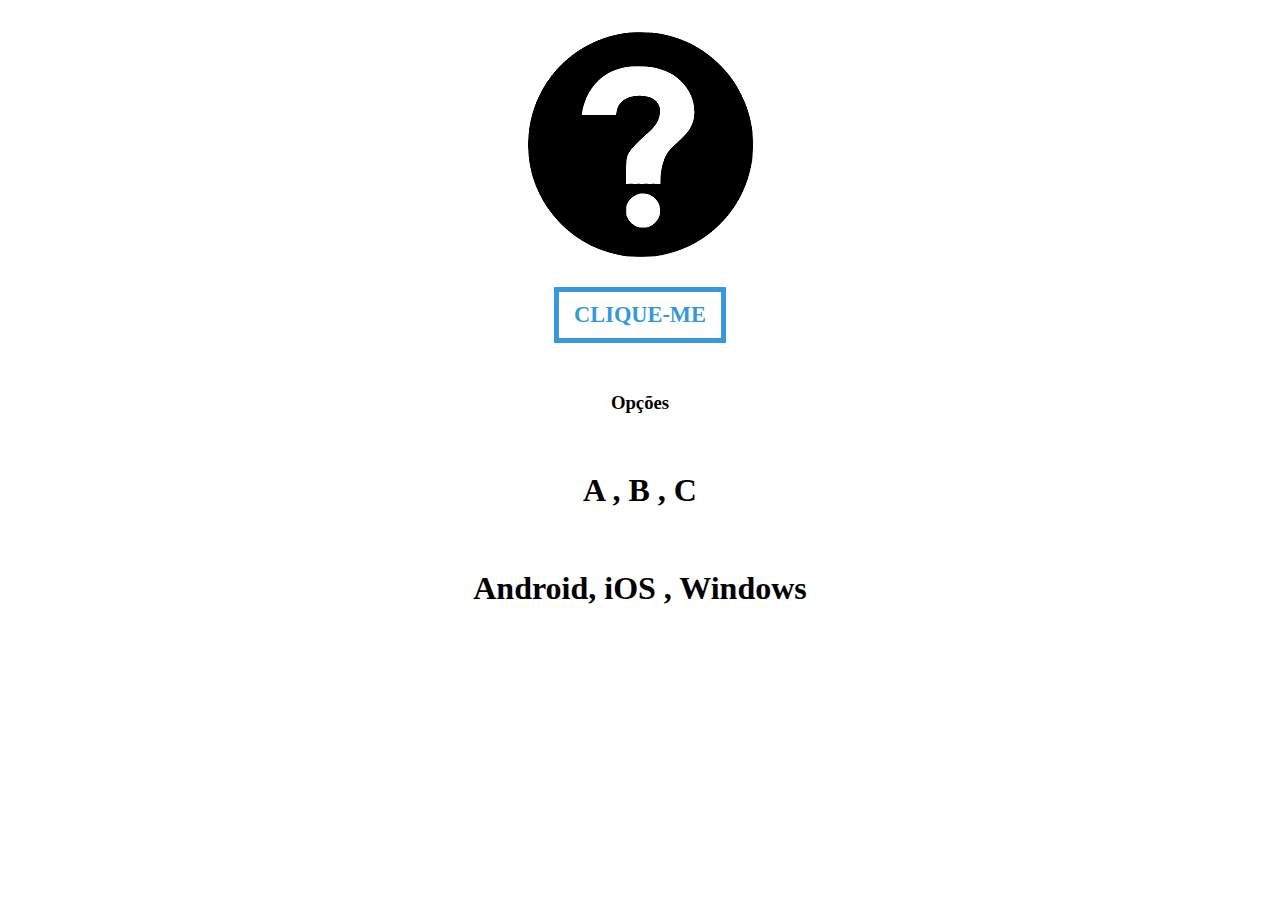
<file: index.html>
<!doctype html>
<html lang="en">

<head>
    <link rel="preconnect" href="https://fonts.googleapis.com">
    <link rel="preconnect" href="https://fonts.gstatic.com" crossorigin="">
    <link href="https://fonts.googleapis.com/css2?family=Inter:wght@400;900&amp;display=swap" rel="stylesheet">
    <!-- Começa aki link para Icone do titulo do site-->
    

      <!-- Link Swiper's CSS -->
      <link rel="stylesheet" href="https://cdn.jsdelivr.net/npm/swiper/swiper-bundle.min.css" />
    <!-- Acaba aki link para Icone do titulo do site-->



    <meta charset="utf-8">
    <meta http-equiv="X-UA-Compatible" content="IE=edge">
    <meta name="viewport" content="width=device-width, initial-scale=1">
    <meta name="description" content="Site para validar qual aparelho voce esta usando">
    <meta name="author" content="Douglas Corrêa Cavasso">

    <link rel="stylesheet" href="./style.css">
    <title> Descubra seus proprios dados </title>
</head>

<body>
    <header>
        <div class="divc" >
            <img src="./imagens/d.png" alt="Imagem de um ponto de interrogação">
        </div>
    </header>
    <main>

      <div class="divc">  <div class="btn-blue-qa  " onclick="valida(0)" > Clique-Me </div> </div> 

    <div class="text"  >  
        <h3>Opções</h3>
        <br>
        <h1>A , B , C</h1>
        <br>
        <h1>Android, iOS , Windows</h1>
    </div>
        <div class="divc" > <div class="resultado"   style=" display: none;"    id="result"></div> </div>             
    </main>
    <!-- Swiper JS -->
    <script src="https://cdn.jsdelivr.net/npm/swiper/swiper-bundle.min.js"></script>
    <!-- Initialize Swiper -->
    <script src="javascript.js">
   
        new Swiper(".mySwiper", {
            slidesPerView: 4,
            loop: true
        });
    </script>
</body>

</html>
</file>
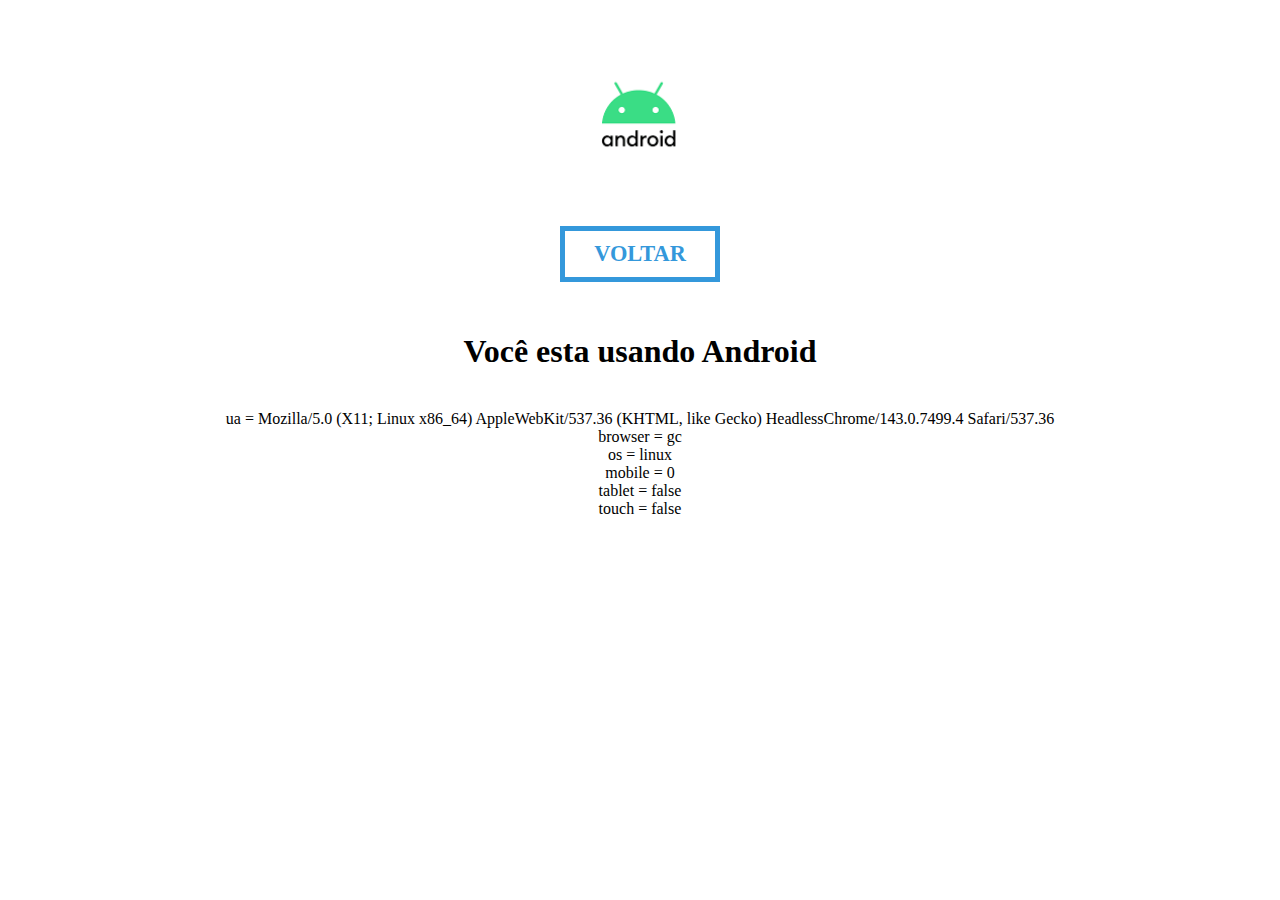
<file: android.html>
<!doctype html>
<html lang="en">

<head>
    <link rel="preconnect" href="https://fonts.googleapis.com">
    <link rel="preconnect" href="https://fonts.gstatic.com" crossorigin="">
    <link href="https://fonts.googleapis.com/css2?family=Inter:wght@400;900&amp;display=swap" rel="stylesheet">
    <!-- Começa aki link para Icone do titulo do site-->
    

      <!-- Link Swiper's CSS -->
      <link rel="stylesheet" href="https://cdn.jsdelivr.net/npm/swiper/swiper-bundle.min.css" />
    <!-- Acaba aki link para Icone do titulo do site-->



    <meta charset="utf-8">
    <meta http-equiv="X-UA-Compatible" content="IE=edge">
    <meta name="viewport" content="width=device-width, initial-scale=1">
    <meta name="description" content="Site para validar qual aparelho voce esta usando">
    <meta name="author" content="Douglas Corrêa Cavasso">

    <link rel="stylesheet" href="./style.css">
    <title> Descubra seus proprios dados </title>
</head>

<body>
    <header>
        <div class="divc" >
            <img src="./imagens/Android.png" alt="Imagem de um ponto de interrogação">
        </div>
    </header>
    <main>

        <div class="divc">  <div class="btn-blue-qa  " onclick="valida(1)" > Voltar </div> </div> 

    <div class="text"  >  
        <h1>Você esta usando Android</h1>
    </div>
    <div class="divc" > <div class="resultado"  id="result"></div> </div>      
    </main>
     <!-- Swiper JS -->
     <script src="https://cdn.jsdelivr.net/npm/swiper/swiper-bundle.min.js"></script>
     <!-- Initialize Swiper -->
     <script src="javascript.js">
    
         new Swiper(".mySwiper", {
             slidesPerView: 4,
             loop: true
         });
     </script>
</body>

</html>
</file>
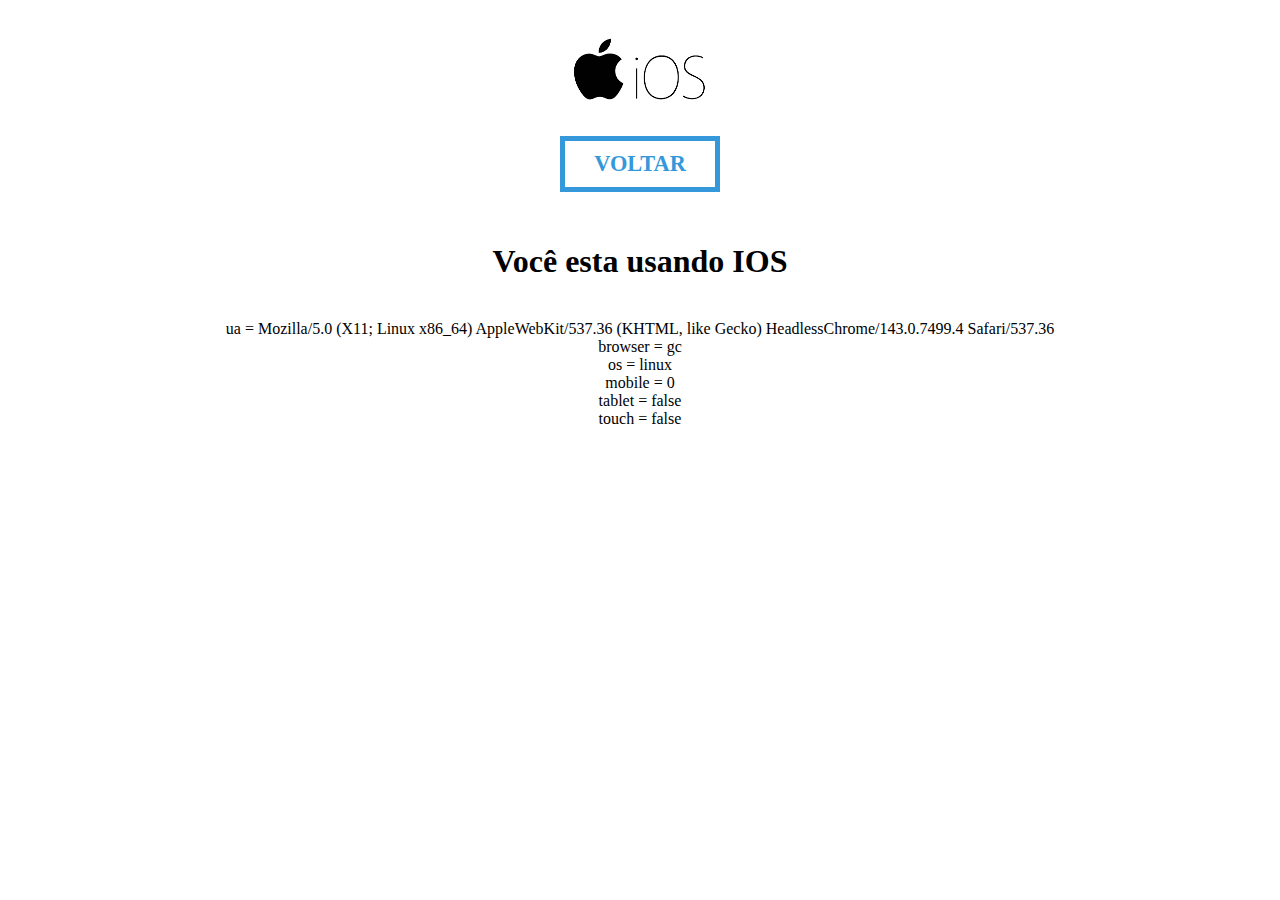
<file: ios.html>
<!doctype html>
<html lang="en">

<head>
    <link rel="preconnect" href="https://fonts.googleapis.com">
    <link rel="preconnect" href="https://fonts.gstatic.com" crossorigin="">
    <link href="https://fonts.googleapis.com/css2?family=Inter:wght@400;900&amp;display=swap" rel="stylesheet">
    <!-- Começa aki link para Icone do titulo do site-->
    

      <!-- Link Swiper's CSS -->
      <link rel="stylesheet" href="https://cdn.jsdelivr.net/npm/swiper/swiper-bundle.min.css" />
    <!-- Acaba aki link para Icone do titulo do site-->



    <meta charset="utf-8">
    <meta http-equiv="X-UA-Compatible" content="IE=edge">
    <meta name="viewport" content="width=device-width, initial-scale=1">
    <meta name="description" content="Site para validar qual aparelho voce esta usando">
    <meta name="author" content="Douglas Corrêa Cavasso">

    <link rel="stylesheet" href="./style.css">
    <title> Descubra seus proprios dados </title>
</head>

<body>
    <header>
        <div class="divc" >
            <img src="./imagens/ios.png" alt="Imagem de um ponto de interrogação">
        </div>
    </header>
    <main>

        <div class="divc">  <div class="btn-blue-qa " onclick="valida(1)"  > Voltar </div> </div> 

    <div class="text"  >  
        <h1>Você esta usando IOS</h1>
    </div>
    <div class="divc" > <div class="resultado"  id="result"></div> </div>       
    </main>
    <!-- Swiper JS -->
     <!-- Swiper JS -->
     <script src="https://cdn.jsdelivr.net/npm/swiper/swiper-bundle.min.js"></script>
     <!-- Initialize Swiper -->
     <script src="javascript.js">
    
         new Swiper(".mySwiper", {
             slidesPerView: 4,
             loop: true
         });
     </script>
</body>

</html>
</file>
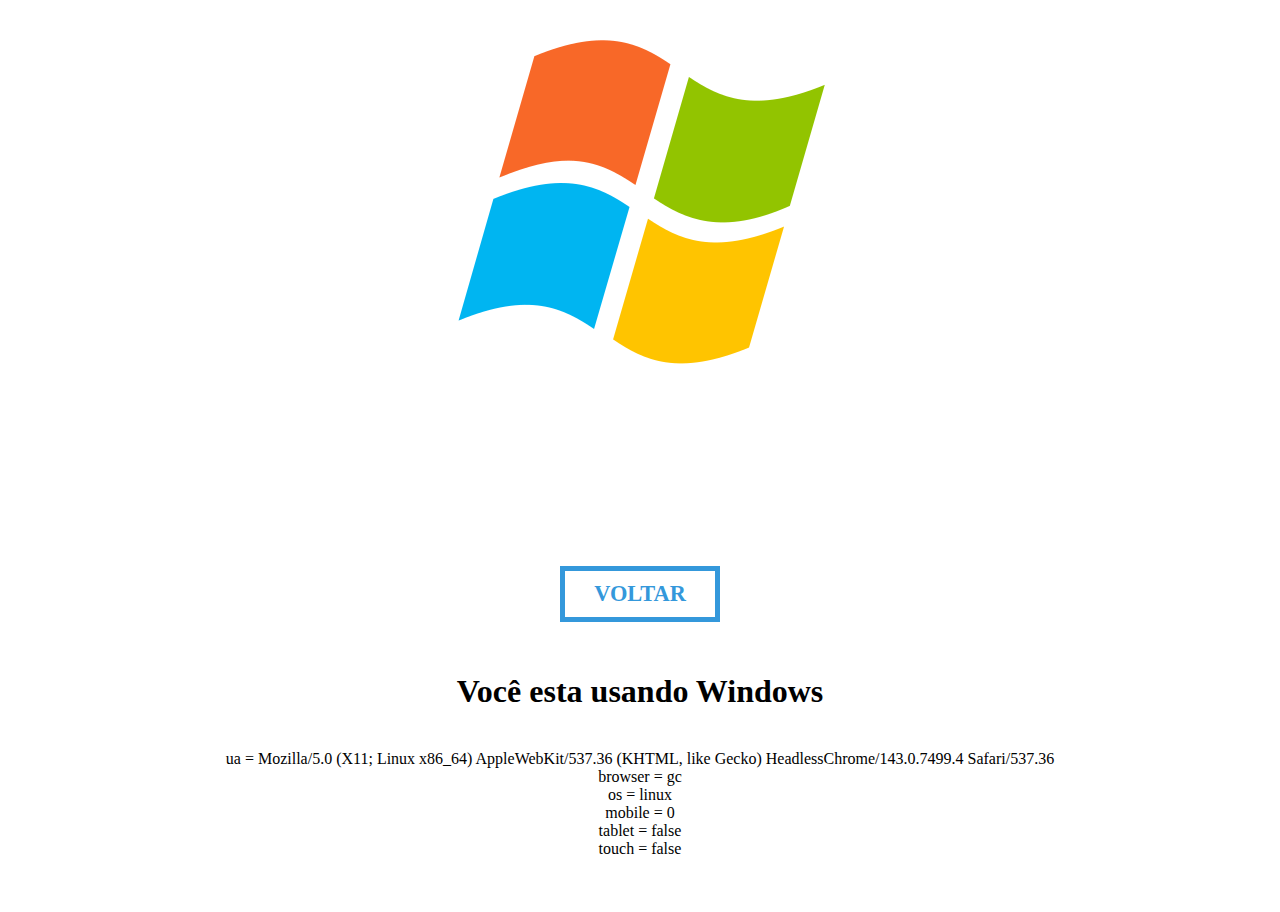
<file: windows.html>
<!doctype html>
<html lang="en">

<head>
    <link rel="preconnect" href="https://fonts.googleapis.com">
    <link rel="preconnect" href="https://fonts.gstatic.com" crossorigin="">
    <link href="https://fonts.googleapis.com/css2?family=Inter:wght@400;900&amp;display=swap" rel="stylesheet">
    <!-- Começa aki link para Icone do titulo do site-->
    

      <!-- Link Swiper's CSS -->
      <link rel="stylesheet" href="https://cdn.jsdelivr.net/npm/swiper/swiper-bundle.min.css" />
    <!-- Acaba aki link para Icone do titulo do site-->



    <meta charset="utf-8">
    <meta http-equiv="X-UA-Compatible" content="IE=edge">
    <meta name="viewport" content="width=device-width, initial-scale=1">
    <meta name="description" content="Site para validar qual aparelho voce esta usando">
    <meta name="author" content="Douglas Corrêa Cavasso">

    <link rel="stylesheet" href="./style.css">
    <title> Descubra seus proprios dados </title>
</head>

<body>
    <header>
        <div class="divc" >
            <img src="./imagens/windows.png" alt="Imagem de um ponto de interrogação">
        </div>
    </header>
    <main>

      <div class="divc">  <div class="btn-blue-qa  " onclick="valida(1)" > Voltar </div> </div> 

    <div class="text"  >  
        <h1>Você esta usando Windows</h1>
    </div>
    <div class="divc" > <div class="resultado" id="result"></div> </div>    
    </main>
    <!-- Swiper JS -->
    <script src="https://cdn.jsdelivr.net/npm/swiper/swiper-bundle.min.js"></script>
    <!-- Initialize Swiper -->
    <script src="javascript.js">
   
        new Swiper(".mySwiper", {
            slidesPerView: 4,
            loop: true
        });
    </script>
</body>

</html>
</file>
<file: style.css>
body {
    margin: 0px;
    background-size: 100% auto;
  
    -webkit-animation: colorchange 10s infinite;
    animation: colorchange 10s infinite;
    transition: transform 2s;


    flex-direction: row;
    justify-content: center;
    align-items: center;
}
div {
    display: flex;
    align-items: center;
    text-align: center;

}
.divc{
    position: relative;
    display: flex;
    margin: auto;
    display: block;
}
.text{
    display: block;
    position: relative;
    justify-content: center;
    align-items: center;
    text-align: center;
    left: 0;
}

.resultado{
    width: 100%;
    height: 180px;
    display: block;
}

header {
    padding-top: 32px;
}
img {
    display: flex;
    margin: auto;
    display: block;
}

header img div {
    width: 120px;
    margin: auto;
    border-radius: 50%;
    display: flex;
    padding: 4px;
    animation: colorDuvida 10s infinite;
    transition: transform 2s;
}
@-webkit-keyframes colorchange {
    0% {
        background: #25fff0;
    }

    25% {
        background: #dd2712;
    }

    50% {
        background: #3dda1d;
    }

    75% {
        background: #ff9913;
    }

    100% {
        background: #b40bf7;
    }
}

@keyframes colorchange {
    0% {
        background: #02f1b6;
    }

    25% {
        background: #ec09e1;
    }

    50% {
        background: #1498f0;
    }

    75% {
        background: #f0f323;
    }

    100% {
        background: #f1159d;
    }
}



@-webkit-keyframes colorDuvida {
    0% {
        background: #066e67;
    }
    15% {
        background: #e8fa46;
    }
    25% {
        background: #e06355;
    }
    35% {
        background: #27b0ff;
    }
    50% {
        background: #126900;
    }

    75% {
        background: #d87a00;
    }
    85% {
        background: #b62461;
    }
    100% {
        background: #b40bf7;
    }
}

@keyframes colorDuvida  {
    0% {
        background: #066e67;
    }
    15% {
        background: #e8fa46;
    }
    25% {
        background: #e06355;
    }
    35% {
        background: #27b0ff;
    }
    50% {
        background: #126900;
    }

    75% {
        background: #d87a00;
    }
    85% {
        background: #b62461;
    }
    100% {
        background: #b40bf7;
    }
}



.btn {
    padding-top: 32px;
    height: calc(120px + 32px);
    max-width: 580px;
    width: 100%;
    margin: 32px auto;
    display: grid;
    gap: 24px;
    
}

.wrapper {
    width: 720px;
    margin: 45px auto;
}
.wrapper h1 {
    font-size: 280%;
    text-align: center;
    text-transform: uppercase;
}
.wrapper p {
    font-size: 150%;
    text-align: center;
    text-transform: uppercase;
}
.wrapper .btn-groups {
    width: 640px;
    margin: 0 auto;
}
.btn-red-tr, .btn-green-tr, .btn-blue-tr {
    min-width: 130px;
    position: relative;
    display: inline-block;
    text-align: center;
    text-transform: uppercase;
    padding: 15px;
    margin: 30px 25px;
    font-size: 140%;
    font-weight: 600;
    color: #ecf0f1;
    transition: 0.5s;
}
.btn-blue-tr {
    background-color: #3498db;
}

.btn-blue-tr:before {
    position: absolute;
    content: "";
    border-top: 5px solid #4aa3df;
    border-left: 5px solid #4aa3df;
    border-right: 5px solid #258cd1;
    border-bottom: 5px solid #258cd1;
    top: 0px;
    right: 0px;
    bottom: 0px;
    left: 0px;
    transition: 0.5s;
}
.btn-blue-tr:hover {
    box-shadow: 7px 7px #196090, -7px -7px #8bc4ea;
    cursor: pointer;
}
.btn-blue-tr:hover::before {
    border: 0px;
}
.btn-blue-qa {
    min-width: 120px;
    position: relative;
    display: inline-block;
    text-align: center;
    text-transform: uppercase;
    padding: 10px 15px;
    margin: 30px 25px;
    font-size: 140%;
    font-weight: 600;
    transition: 0.5s;
}
.btn-blue-qa {
    border: 5px solid #3498db;
    color: #3498db;
}
.btn-blue-qa:hover {
    background-color: #258cd1;
    border: 5px solid #4aa3df;
    color: #ecf0f1;
    cursor: pointer;
}
</file>
